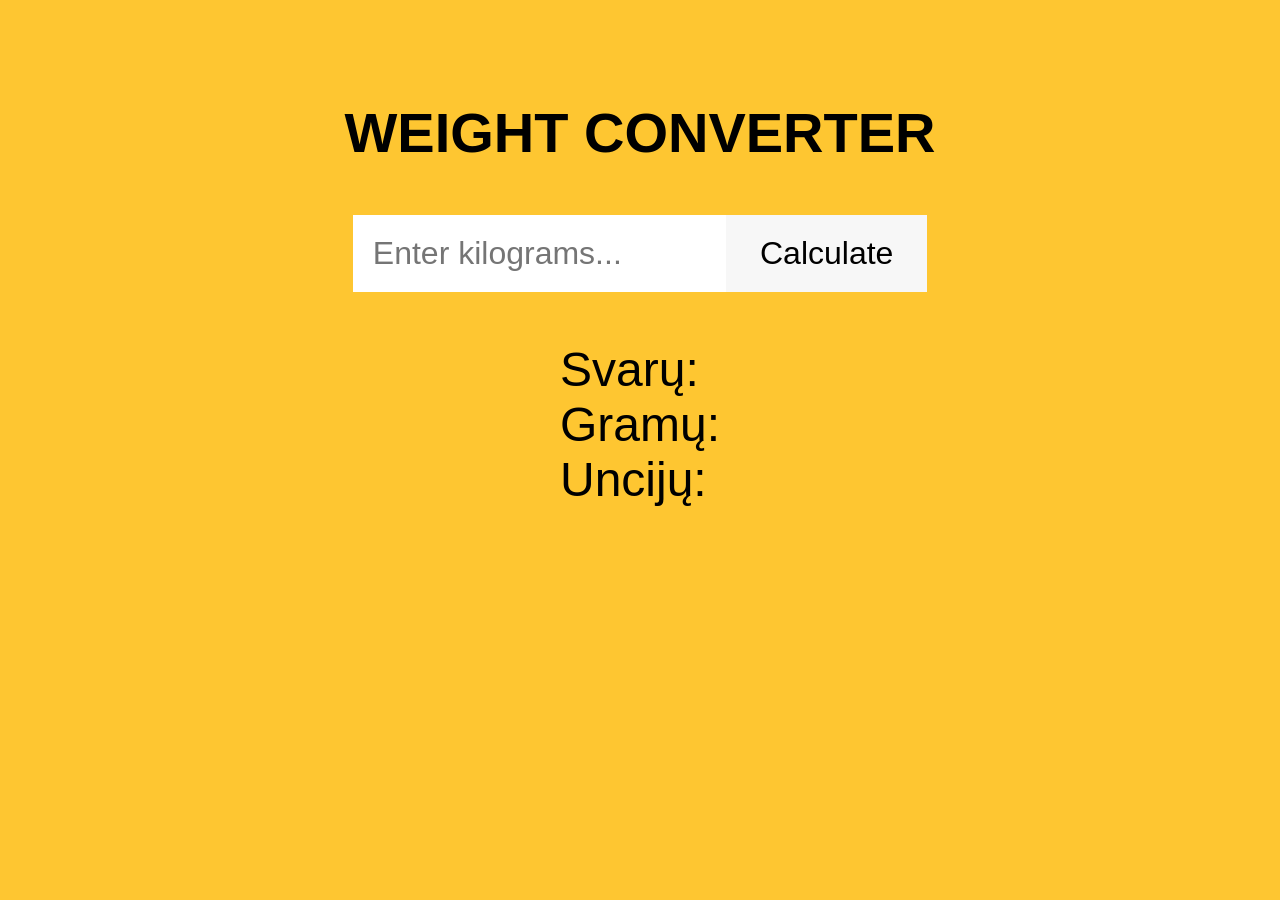
<file: JS-tasks/JS Tasks/Task 1/Index.html>
<!DOCTYPE html>
<html lang="en">

<head>
  <meta charset="UTF-8" />
  <title>Weight Converter</title>
  <!-- Custom CSS -->
  <link rel="stylesheet" href="style.css" />
  <!-- Custom JS -->
  <script defer src="./script.js"></script>
</head>

<body>
  <header>
    <!-- Header code-->
  </header>

  <main>
    <div class="wrapper">
      <h1 class="headline">Weight Converter</h1>
      <!-- Users input -->
      <form>
        <input type="text" id="search" placeholder="Enter kilograms..." />
        <input type="submit" id="submit-btn" value="Calculate" />
      </form>
      <!-- Place for output after form submission -->
      <div id="output"></div>
    </div>
  </main>

  <footer>
    <!-- Footer code -->
  </footer>
</body>

</html>
</file>
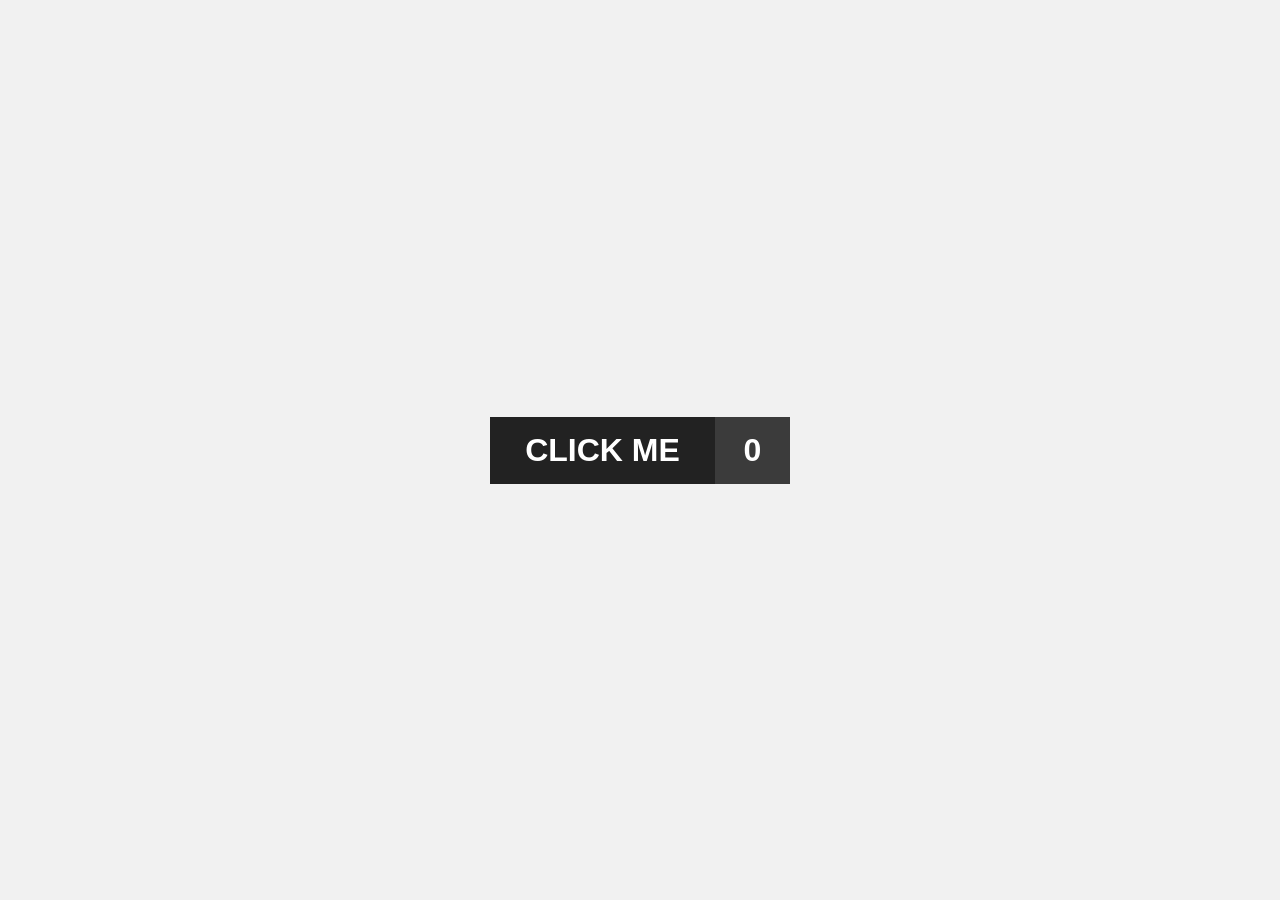
<file: JS-tasks/JS Tasks/Task 2/index.html>
<!DOCTYPE html>
<html lang="en">
  <head>
    <meta charset="UTF-8" />
    <title>Change button state</title>
    <!-- Custom CSS -->
    <link rel="stylesheet" href="./style.css" />
    <!-- Custom JS -->
    <script defer src="./script.js"></script>
  </head>
  <body>
    <header>
      <!-- Header code-->
    </header>

    <main>
      <div class="wrapper">
        <div class="btn">
          <div id="btn__element">CLICK ME</div>
          <div id="btn__state">0</div>
        </div>
      </div>
    </main>

    <footer>
      <!-- Footer code -->
    </footer>
  </body>
</html>
</file>
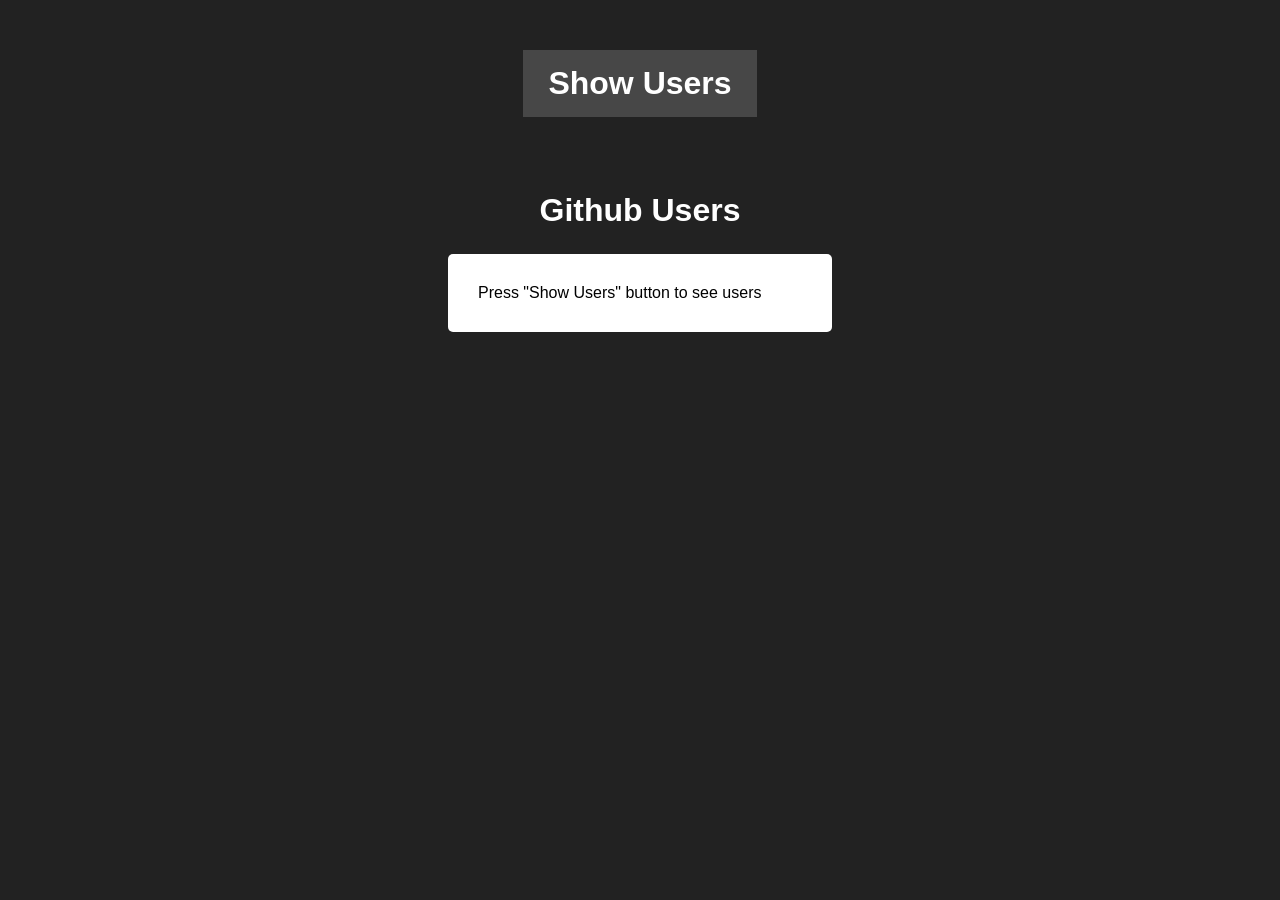
<file: JS-tasks/JS Tasks/Task 3/index.html>
<!DOCTYPE html>
<html lang="en">
  <head>
    <meta charset="UTF-8" />
    <title>Show Github users</title>
    <!-- Custom CSS -->
    <link rel="stylesheet" href="./style.css" />
    <!-- Custom JS -->
    <script defer src="./script.js"></script>
  </head>
  <body>
    <header>
      <!-- Header code-->
    </header>

    <main>
      <div class="wrapper">
        <div class="btn-container">
          <button id="btn">Show Users</button>
        </div>
        <div class="output-cointainer">
          <h1>Github Users</h1>
          <div id="output">
            <!-- Results goes here -->
            <p id="message">Press "Show Users" button to see users</p>
          </div>
        </div>
      </div>
    </main>

    <footer>
      <!-- Footer code -->
    </footer>
  </body>
</html>
</file>
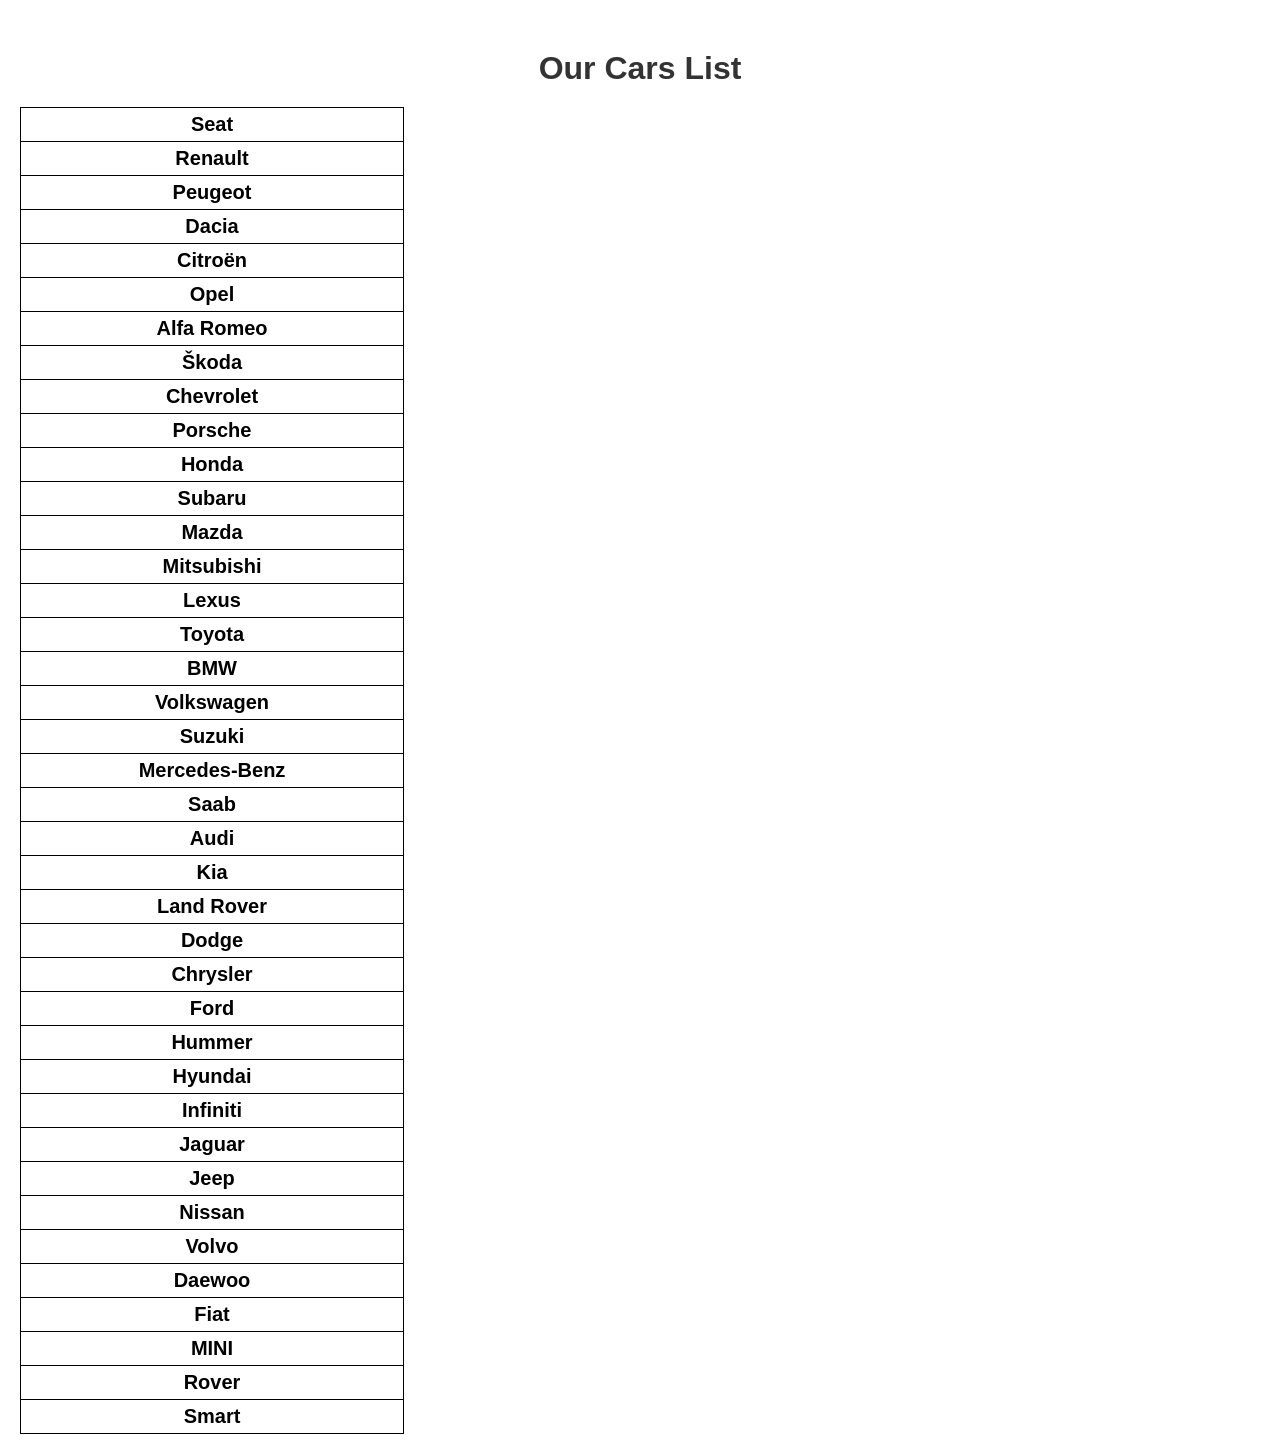
<file: JS-tasks/JS Tasks/Task 4/Index.html>
<!DOCTYPE html>
<html lang="en">

<head>
  <meta charset="UTF-8" />
  <title>Cars list</title>
  <!-- Custom CSS -->
  <link rel="stylesheet" href="./style.css" />
  <!-- Custom JS -->
  <script defer src="./script.js"></script>
</head>

<body>
  <header>
    <!-- Header code-->
  </header>

  <main>
    <div class="wrapper">
      <div class="container">
        <h1>Our Cars List</h1>
        <div id="output">
          <!-- Results goes here -->
        </div>
      </div>
    </div>
  </main>

  <footer>
    <!-- Footer code -->
  </footer>
</body>

</html>
</file>
<file: JS-tasks/JS Tasks/Task 1/style.css>
/* Resets */
* {
  margin: 0;
  padding: 0;
  box-sizing: border-box;
  font-family: 'Trebuchet MS', 'Lucida Sans Unicode', 'Lucida Grande',
    'Lucida Sans', Arial, sans-serif;
}

/* Mobile first */
.wrapper {
  min-height: 100vh;
  min-width: calc(100vw - (100vw - 100%));
  background-color: #fec631;
  display: flex;
  flex-direction: column;
}

.headline {
  padding-top: 100px;
  font-size: 2.5em;
  text-align: center;
  color: #000;
  text-transform: uppercase;
}

form {
  max-width: 80%;
  margin: 50px auto;
  display: flex;
  flex-wrap: wrap;
}

#search {
  width: 65%;
  margin: 0;
  padding: 20px;
  outline: 0;
  border: 0;
  font-size: 1.1em;
}

#submit-btn {
  width: 35%;
  background-color: #f7f7f7;
  border: 0;
  outline: 0;
  font-size: 1.1em;
}

#submit-btn:hover {
  cursor: pointer;
  background-color: #000;
  color: #fff;
}

/* Tablet */
@media screen and (min-width: 768px) {
  .headline {
    font-size: 3.5em;
  }

  #search,
  #submit-btn {
    font-size: 2em; 
  }
}

#output {
  display: flex;
  justify-content: center;
  font-size: 3rem;
  
}
</file>
<file: JS-tasks/JS Tasks/Task 2/style.css>
/* Resets */
* {
  margin: 0;
  padding: 0;
  box-sizing: border-box;
  font-family: 'Trebuchet MS', 'Lucida Sans Unicode', 'Lucida Grande',
    'Lucida Sans', Arial, sans-serif;
}

/* Mobile first */
.wrapper {
  min-height: 100vh;
  min-width: calc(100vw - (100vw - 100%));
  display: flex;
  justify-content: center;
  align-items: center;
  background-color: #f1f1f1;
}

.btn {
  width: 300px;
  display: flex;
  justify-content: center;
  flex-wrap: wrap;
}
#btn__element {
  width: 75%;
  padding: 15px 25px;
  background-color: #222;
  border: #222;
  color: #fff;
  font-weight: bold;
  font-size: 2em;
  text-align: center;
}

#btn__element:hover {
  cursor: pointer;
  background-color: rgb(59, 59, 59);
}

#btn__state {
  width: 25%;
  padding: 15px 25px;
  background-color: rgb(59, 59, 59);
  border: #222;
  color: #fff;
  font-weight: bold;
  font-size: 2em;
  text-align: center;
}
</file>
<file: JS-tasks/JS Tasks/Task 3/style.css>
/* Resets */
* {
  margin: 0;
  padding: 0;
  box-sizing: border-box;
  font-family: 'Trebuchet MS', 'Lucida Sans Unicode', 'Lucida Grande',
    'Lucida Sans', Arial, sans-serif;
}

/* Mobile first */
.wrapper {
  min-height: 100vh;
  min-width: calc(100vw - (100vw - 100%));
  display: flex;
  flex-direction: column;
  align-items: center;
  background-color: #222;
}

.btn-container {
  width: 100%;
  display: flex;
  flex-direction: column;
  align-items: center;
}

.btn-container #btn {
  margin: 50px 0;
  padding: 15px 25px;
  background-color: #474747;
  border: #222;
  color: #fff;
  font-weight: bold;
  font-size: 2em;
  text-align: center;
}

.btn-container #btn:hover {
  cursor: pointer;
  opacity: 0.9;
}

.output-cointainer {
  width: 30vw;
  min-width: 250px ;
  margin: 25px 0;
  display: flex;
  flex-direction: column;
  align-items: center;
}

.output-cointainer h1 {
  color: #fff;
}

.output-cointainer #output {
  width: 100%;
  margin-top: 25px;
  padding: 30px;
  border-radius: 5px;
  background-color: #fff;
  display: flex;
  flex-direction: row;
  justify-content: flex-start;
}

#avatarColumn {
  height: 100%;
  display: flex;
  flex-direction: column;
  gap: 10px;
}

#loginColumn {
  width: 10%;
  height: 100%;
  display: flex;
  flex-direction: column;
  gap: 10px;
  margin-left: 10px;
  font-weight: bold;
}

.avatar {
  width: 50px;
  height: 50px;
}

.login {
  width: 50px;
  height: 50px;
}
</file>
<file: JS-tasks/JS Tasks/Task 4/style.css>
/* Resets */
* {
  margin: 0;
  padding: 0;
  box-sizing: border-box;
  font-family: 'Trebuchet MS', 'Lucida Sans Unicode', 'Lucida Grande',
    'Lucida Sans', Arial, sans-serif;
}

/* Mobile first */
.wrapper {
  min-height: 100vh;
  min-width: calc(100vw - (100vw - 100%));
  display: flex;
  flex-direction: column;
  align-items: center;
}

.container {
  width: 100%;
  display: flex;
  flex-direction: column;
  align-items: center;
}

.container h1 {
  margin-top: 50px;
  color: #333;
}

#output {
  width: 100%;
  display: flex;
  justify-content: flex-start;
}
table {
  
  width: 30%;
  border-collapse: collapse;
  margin: 20px;
}


#modelsTable tr {
  display: flex;
  flex-direction: column;
  border: 2px solid black;
  text-align: center;
  padding: 5px;


}
td {
  padding: 5px;
  border:1px solid black;


}

caption {
  font-weight: bold;
  font-size: 30px;
  padding-bottom: 20px;
}
</file>
